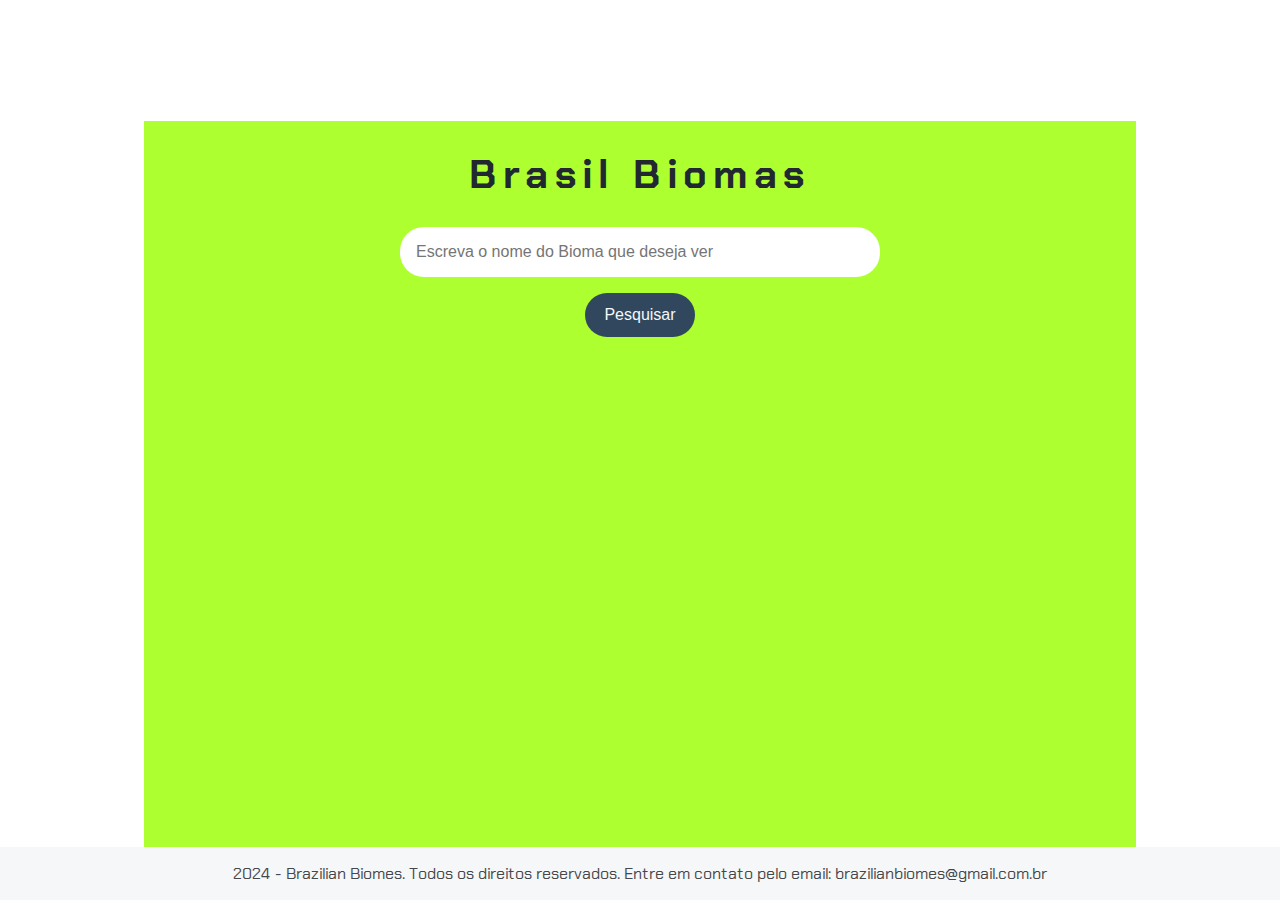
<file: index.html>
<!DOCTYPE html>
<html lang="pt-br">

<head>
    <meta charset="UTF-8">
    <meta name="viewport" content="width=device-width, initial-scale=1.0">
    <link rel="stylesheet" href="style.css">
    <title>Biomas do Brasil</title>
</head>

<body>
    <main>
        <h1>Brasil Biomas</h1>
        <section>
            <input type="text" placeholder="Escreva o nome do Bioma que deseja ver" id="campo-pesquisa">
            <button onclick="pesquisar()">Pesquisar</button>
        </section>
        <section class="resultados-pesquisa" id="resultados-pesquisa">
        </section>
    </main>
    <footer>
        <p>2024 - Brazilian Biomes. Todos os direitos reservados. Entre em contato pelo email: brazilianbiomes@gmail.com.br</p>
    </footer>
    <script src="dados.js"></script>
    <script src="app.js"></script>
</body>

</html>
</file>
<file: style.css>
/* Importa a fonte Chakra Petch do Google Fonts */
@import url('https://fonts.googleapis.com/css2?family=Chakra+Petch:ital,wght@0,300;0,400;0,500;0,600;0,700;1,300;1,400;1,500;1,600;1,700&display=swap');

/* Estiliza o corpo da página */
body {
    font-family: "Chakra Petch", sans-serif; /* Define a fonte padrão */
    background-image: url('http://siscom.ibama.gov.br/PMDBBS_r/PMDBBS_principal_nova_files/biomas.jpg');
    display: flex; /* Usa Flexbox para layout */
    flex-direction: column; /* Alinha os itens na vertical */
    align-items: center; /* Centraliza os itens horizontalmente */
    justify-content: center; /* Centraliza os itens verticalmente */
    height: 100vh; /* Preenche a altura total da viewport */
    margin: 0;
    padding: 0;
    background-repeat: no-repeat;
    background-size:100vw; /* Ajusta a imagem para caber dentro do elemento */
    background-position: center;
}

/* Estiliza os títulos h1 */
h1 {
    font-size: 2.5rem; /* Tamanho da fonte */
    color: #222831; /* Cor do texto */
    text-align: center; /* Alinha o texto ao centro */
    letter-spacing: 0.4rem; /* Espaçamento entre letras */
}

main {
    margin-top: 100px;
    background-color: greenyellow;
}

/* Estiliza as seções da página */
section {
    display: flex; /* Usa Flexbox para layout */
    flex-direction: column; /* Alinha os itens na vertical */
    align-items: center; /* Centraliza os itens horizontalmente */
    margin-bottom: 3rem; /* Espaçamento abaixo de cada seção */
}

/* Estiliza os inputs dentro das seções */
section input {
    width: 30rem; /* Largura dos inputs */
    border: none; /* Remove a borda padrão */
    padding: 1rem; /* Espaçamento interno */
    border-radius: 1.5rem; /* Borda arredondada */
    margin-bottom: 1rem; /* Espaçamento abaixo dos inputs */
    color: #45474B; /* Cor do texto */
    font-size: 1rem; /* Tamanho da fonte */
    box-sizing: border-box; /* Inclui padding e border na largura total */
}

/* Estiliza os botões dentro das seções */
section button {
    padding: 0.8rem 1.2rem; /* Espaçamento interno do botão */
    border: none; /* Remove a borda padrão */
    border-radius: 1.5rem; /* Borda arredondada */
    background-color: #30475E; /* Cor de fundo do botão */
    color: #F5F7F8; /* Cor do texto do botão */
    font-size: 1rem; /* Tamanho da fonte */
    cursor: pointer; /* Muda o cursor para indicar que é clicável */
}

/* Estiliza a caixa de resultados da pesquisa */
.resultados-pesquisa {
    width: 60rem; /* Largura máxima da caixa de resultados */
    height: 46vh; /* Altura máxima da caixa de resultados */
    overflow-y: auto; /* Adiciona rolagem vertical se necessário */
    margin-top: 1rem; /* Espaçamento acima da caixa de resultados */
    padding: 1rem; /* Espaçamento interno */
    border-radius: 0.6rem; /* Borda arredondada */
}

/* Estiliza cada item de resultado */
.item-resultado {
    background: #FFFFFF; /* Cor de fundo dos itens */
    border-radius: 0.6rem; /* Borda arredondada */
    padding: 1rem; /* Espaçamento interno */
    margin-bottom: 1rem; /* Espaçamento abaixo dos itens */
    box-shadow: 0 2px 4px rgba(0, 0, 0, 0.1); /* Sombra leve */
}

/* Estiliza os títulos dentro dos itens de resultado */
.item-resultado h2 {
    font-size: 1.5rem; /* Tamanho da fonte */
    color: #222831; /* Cor do texto */
}

/* Estiliza os links dentro dos itens de resultado */
.item-resultado a {
    text-decoration: none; /* Remove o sublinhado padrão dos links */
    color: #30475E; /* Cor do texto dos links */
}

/* Estiliza os links quando são passados o mouse sobre */
.item-resultado a:hover {
    text-decoration: underline; /* Adiciona sublinhado ao passar o mouse */
}

/* Estiliza a descrição meta dentro dos itens de resultado */
.descricao-meta {
    color: #45474B; /* Cor do texto */
    margin: 0.5rem 0; /* Margem acima e abaixo */
}

/* Estiliza o rodapé da página */
footer {
    background-color: #F5F7F8; /* Cor de fundo do rodapé */
    color: #45474B; /* Cor do texto */
    text-align: center; /* Alinha o texto ao centro */
    padding: 0; /* Espaçamento interno */
    width: 100%; /* Largura total da página */
    position: absolute; /* Posiciona o rodapé */
    bottom: 0; /* Alinha ao fundo da página */
    font-size: 1rem; /* Tamanho da fonte */
    position: fixed;
}
</file>
